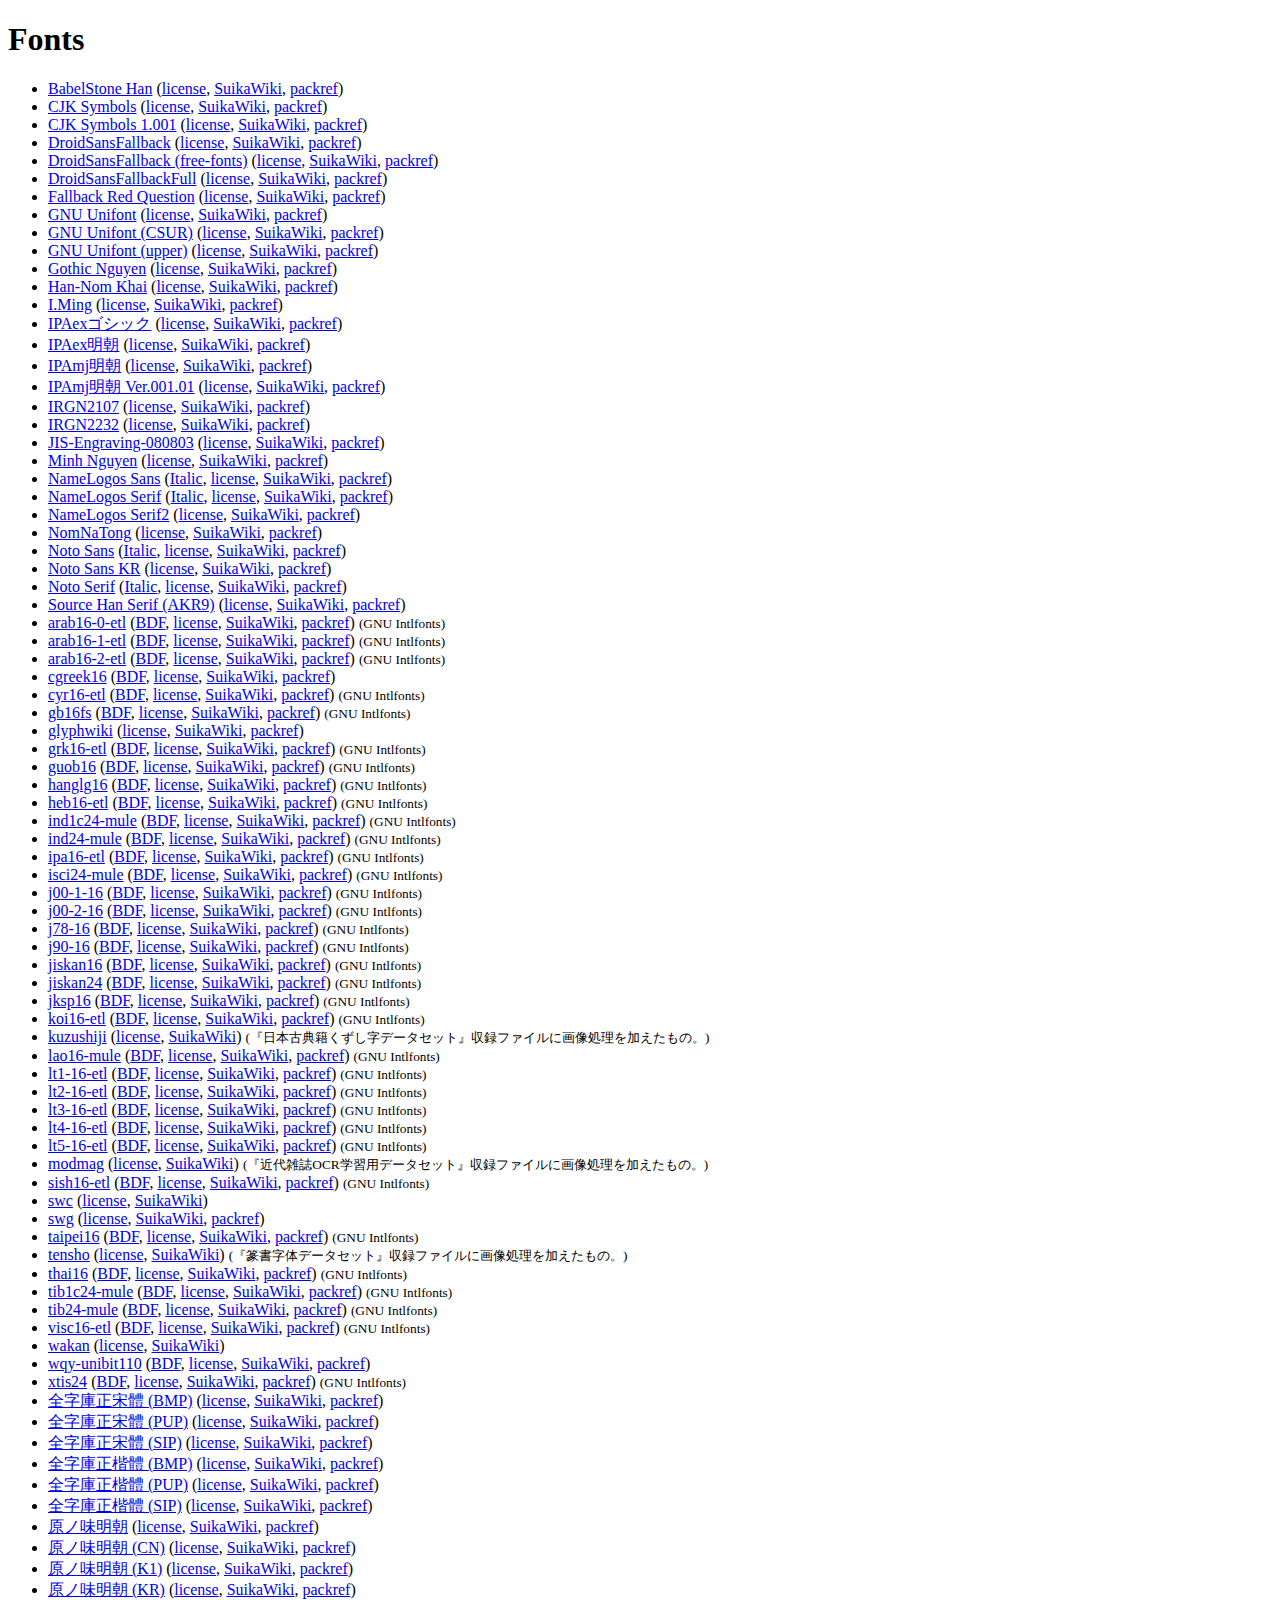
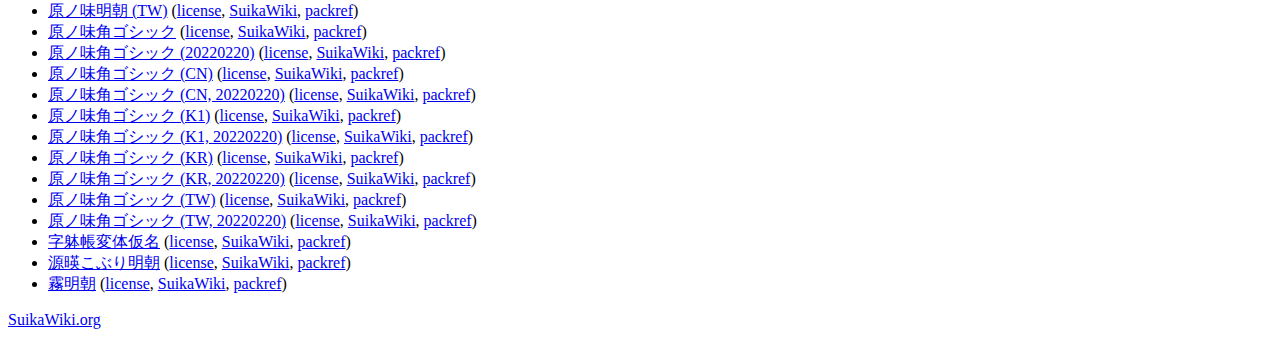
<file: index.html>
<!DOCTYPE HTML>
<html lang=en>
<meta charset=utf-8>
<title>Fonts</title>
<link rel=license href="https://suika.suikawiki.org/c/pd" title="Public Domain.">
<link rel=stylesheet href="https://wiki.suikawiki.org/styles/sw">
<link rel=stylesheet href=generated/fonts.css>
<link rel=icon href="https://wiki.suikawiki.org/favicon.ico">
<meta name="viewport" content="width=device-width,initial-scale=1">
<h1>Fonts</h1>
<ul>
  
        <li><a href="opentype/babelstonehan-1512/BabelStoneHan.ttf">BabelStone Han</a>
        (<a href="opentype/babelstonehan-1512/LICENSE.html.txt">license</a>, 
         <a href="https://wiki.suikawiki.org/n/BabelStone">SuikaWiki</a>,
         <a href="https://raw.githubusercontent.com/suikawiki/fonts/refs/heads/master/packref/babelstonehan-1512.json">packref</a>)
      

        <li><a href="opentype/cjksymbols-2000/CJKSymbols-Regular.otf">CJK Symbols</a>
        (<a href="opentype/cjksymbols-2000/LICENSE">license</a>, 
         <a href="https://wiki.suikawiki.org/n/%E4%BB%A3%E8%A1%A8%E5%AD%97%E5%BD%A2$38085">SuikaWiki</a>,
         <a href="https://raw.githubusercontent.com/suikawiki/fonts/refs/heads/master/packref/cjksymbols-2000.json">packref</a>)
      

        <li><a href="opentype/cjksymbols-1001/CJKSymbols-Regular.otf">CJK Symbols 1.001</a>
        (<a href="opentype/cjksymbols-1001/LICENSE">license</a>, 
         <a href="https://wiki.suikawiki.org/n/%E4%BB%A3%E8%A1%A8%E5%AD%97%E5%BD%A2$38085">SuikaWiki</a>,
         <a href="https://raw.githubusercontent.com/suikawiki/fonts/refs/heads/master/packref/cjksymbols-1001.json">packref</a>)
      

        <li><a href="opentype/DroidSansFallback/DroidSansFallback-aosp.ttf">DroidSansFallback</a>
        (<a href="opentype/DroidSansFallback/LICENSE-aosp.txt">license</a>, 
         <a href="https://wiki.suikawiki.org/n/Droid%20Sans%20Fallback">SuikaWiki</a>,
         <a href="https://raw.githubusercontent.com/suikawiki/fonts/refs/heads/master/packref/DroidSansFallback-aosp.json">packref</a>)
      

        <li><a href="opentype/DroidSansFallback/DroidSansFallback-ff.ttf">DroidSansFallback (free-fonts)</a>
        (<a href="opentype/DroidSansFallback/LICENSE-ff.txt">license</a>, 
         <a href="https://wiki.suikawiki.org/n/Droid%20Sans%20Fallback">SuikaWiki</a>,
         <a href="https://raw.githubusercontent.com/suikawiki/fonts/refs/heads/master/packref/DroidSansFallback-ff.json">packref</a>)
      

        <li><a href="opentype/DroidSansFallback/DroidSansFallbackFull-aosp.ttf">DroidSansFallbackFull</a>
        (<a href="opentype/DroidSansFallback/LICENSE-aosp.txt">license</a>, 
         <a href="https://wiki.suikawiki.org/n/Droid%20Sans%20Fallback">SuikaWiki</a>,
         <a href="https://raw.githubusercontent.com/suikawiki/fonts/refs/heads/master/packref/DroidSansFallbackFull-aosp.json">packref</a>)
      

        <li><a href="opentype/fallback-question/fallback-question.ttf">Fallback Red Question</a>
        (<a href="https://github.com/suikawiki/fonts/blob/master/bin/create-fallback-question.js">license</a>, 
         <a href="https://github.com/suikawiki/fonts/blob/master/bin/create-fallback-question.js">SuikaWiki</a>,
         <a href="https://raw.githubusercontent.com/suikawiki/fonts/refs/heads/master/packref/fallback-question.json">packref</a>)
      

        <li><a href="opentype/unifont-15006/unifont.ttf">GNU Unifont</a>
        (<a href="opentype/unifont-15006/index.html.txt">license</a>, 
         <a href="https://wiki.suikawiki.org/n/GNU%20Unifont">SuikaWiki</a>,
         <a href="https://raw.githubusercontent.com/suikawiki/fonts/refs/heads/master/packref/unifont-15006.json">packref</a>)
      

        <li><a href="opentype/unifont-15006/unifont_csur.ttf">GNU Unifont (CSUR)</a>
        (<a href="opentype/unifont-15006/index.html.txt">license</a>, 
         <a href="https://wiki.suikawiki.org/n/GNU%20Unifont">SuikaWiki</a>,
         <a href="https://raw.githubusercontent.com/suikawiki/fonts/refs/heads/master/packref/unifont-15006-csur.json">packref</a>)
      

        <li><a href="opentype/unifont-15006/unifont_upper.ttf">GNU Unifont (upper)</a>
        (<a href="opentype/unifont-15006/index.html.txt">license</a>, 
         <a href="https://wiki.suikawiki.org/n/GNU%20Unifont">SuikaWiki</a>,
         <a href="https://raw.githubusercontent.com/suikawiki/fonts/refs/heads/master/packref/unifont-15006-upper.json">packref</a>)
      

        <li><a href="opentype/hannomrcv/GothicNguyenRegular.ttf">Gothic Nguyen</a>
        (<a href="opentype/hannomrcv/README.md.gothic">license</a>, 
         <a href="https://wiki.suikawiki.org/n/%E6%BC%A2%E5%96%83%E5%BE%A9%E6%B4%BB%E5%A7%94%E5%93%A1%E4%BC%9A%E3%83%95%E3%82%A9%E3%83%B3%E3%83%88">SuikaWiki</a>,
         <a href="https://raw.githubusercontent.com/suikawiki/fonts/refs/heads/master/packref/GothicNguyen.json">packref</a>)
      

        <li><a href="opentype/hannomrcv/HanNomKhaiRegular300623.ttf">Han-Nom Khai</a>
        (<a href="opentype/hannomrcv/HanNomKhaiRegular300623.ttf">license</a>, 
         <a href="https://wiki.suikawiki.org/n/%E6%BC%A2%E5%96%83%E5%BE%A9%E6%B4%BB%E5%A7%94%E5%93%A1%E4%BC%9A%E3%83%95%E3%82%A9%E3%83%B3%E3%83%88">SuikaWiki</a>,
         <a href="https://raw.githubusercontent.com/suikawiki/fonts/refs/heads/master/packref/HanNomKhai.json">packref</a>)
      

        <li><a href="opentype/iming-800/IMing.ttf">I.Ming</a>
        (<a href="opentype/iming-800/LICENSE.md.txt">license</a>, 
         <a href="https://wiki.suikawiki.org/n/I.Ming">SuikaWiki</a>,
         <a href="https://raw.githubusercontent.com/suikawiki/fonts/refs/heads/master/packref/iming-800.json">packref</a>)
      

        <li><a href="opentype/ipaexfont00401/ipaexg.ttf">IPAexゴシック</a>
        (<a href="opentype/ipaexfont00401/IPA_Font_License_Agreement_v1.0.txt">license</a>, 
         <a href="https://wiki.suikawiki.org/n/IPAex%E3%83%95%E3%82%A9%E3%83%B3%E3%83%88">SuikaWiki</a>,
         <a href="https://raw.githubusercontent.com/suikawiki/fonts/refs/heads/master/packref/ipaexfont00401-g.json">packref</a>)
      

        <li><a href="opentype/ipaexfont00401/ipaexm.ttf">IPAex明朝</a>
        (<a href="opentype/ipaexfont00401/IPA_Font_License_Agreement_v1.0.txt">license</a>, 
         <a href="https://wiki.suikawiki.org/n/IPAex%E3%83%95%E3%82%A9%E3%83%B3%E3%83%88">SuikaWiki</a>,
         <a href="https://raw.githubusercontent.com/suikawiki/fonts/refs/heads/master/packref/ipaexfont00401-m.json">packref</a>)
      

        <li><a href="opentype/ipamjm00601/ipamjm.ttf">IPAmj明朝</a>
        (<a href="opentype/ipamjm00601/IPA_Font_License_Agreement_v1.0.txt">license</a>, 
         <a href="https://wiki.suikawiki.org/n/IPAmj%E6%98%8E%E6%9C%9D">SuikaWiki</a>,
         <a href="https://raw.githubusercontent.com/suikawiki/fonts/refs/heads/master/packref/ipamjm00601.json">packref</a>)
      

        <li><a href="opentype/ipamjm00101/ipamjm.ttf">IPAmj明朝 Ver.001.01</a>
        (<a href="opentype/ipamjm00101/IPA_Font_License_Agreement_v1.0.txt">license</a>, 
         <a href="https://wiki.suikawiki.org/n/IPAmj%E6%98%8E%E6%9C%9D">SuikaWiki</a>,
         <a href="https://raw.githubusercontent.com/suikawiki/fonts/refs/heads/master/packref/ipamjm00101.json">packref</a>)
      

        <li><a href="opentype/uk/IRGN2107.ttf">IRGN2107</a>
        (<a href="opentype/uk/LICENSE">license</a>, 
         <a href="https://wiki.suikawiki.org/n/UK-Source%20Ideographs">SuikaWiki</a>,
         <a href="https://raw.githubusercontent.com/suikawiki/fonts/refs/heads/master/packref/IRGN2107.json">packref</a>)
      

        <li><a href="opentype/uk/IRGN2232.ttf">IRGN2232</a>
        (<a href="opentype/uk/LICENSE">license</a>, 
         <a href="https://wiki.suikawiki.org/n/UK-Source%20Ideographs">SuikaWiki</a>,
         <a href="https://raw.githubusercontent.com/suikawiki/fonts/refs/heads/master/packref/IRGN2232.json">packref</a>)
      

        <li><a href="opentype/jis-engraving-080803/JIS-Engraving.ttf">JIS-Engraving-080803</a>
        (<a href="opentype/jis-engraving-080803/readme.doc">license</a>, 
         <a href="https://wiki.suikawiki.org/n/%E6%A9%9F%E6%A2%B0%E5%BD%AB%E5%88%BB%E7%94%A8%E6%A8%99%E6%BA%96%E6%9B%B8%E4%BD%93">SuikaWiki</a>,
         <a href="https://raw.githubusercontent.com/suikawiki/fonts/refs/heads/master/packref/jis-engraving-080803.json">packref</a>)
      

        <li><a href="opentype/hannomrcv/MinhNguyenExtraLight.ttf">Minh Nguyen</a>
        (<a href="opentype/hannomrcv/README.md.minh">license</a>, 
         <a href="https://wiki.suikawiki.org/n/%E6%BC%A2%E5%96%83%E5%BE%A9%E6%B4%BB%E5%A7%94%E5%93%A1%E4%BC%9A%E3%83%95%E3%82%A9%E3%83%B3%E3%83%88">SuikaWiki</a>,
         <a href="https://raw.githubusercontent.com/suikawiki/fonts/refs/heads/master/packref/hannomrcv.json">packref</a>)
      

        <li><a href="opentype/namelogos/namelogossans.ttf">NameLogos Sans</a>
        (<a href="opentype/namelogos/namelogossans-italic.ttf">Italic</a>, <a href="opentype/namelogos/LICENSE.ttf.txt">license</a>, 
         <a href="https://wiki.suikawiki.org/n/%E3%83%AD%E3%82%B4%E6%96%87%E5%AD%97%E5%88%97$46131#header-section-TEX-%E5%9E%8B">SuikaWiki</a>,
         <a href="https://raw.githubusercontent.com/suikawiki/fonts/refs/heads/master/packref/namelogos-sans.json">packref</a>)
      

        <li><a href="opentype/namelogos/namelogosserif.ttf">NameLogos Serif</a>
        (<a href="opentype/namelogos/namelogosserif-italic.ttf">Italic</a>, <a href="opentype/namelogos/LICENSE.ttf.txt">license</a>, 
         <a href="https://wiki.suikawiki.org/n/%E3%83%AD%E3%82%B4%E6%96%87%E5%AD%97%E5%88%97$46131#header-section-TEX-%E5%9E%8B">SuikaWiki</a>,
         <a href="https://raw.githubusercontent.com/suikawiki/fonts/refs/heads/master/packref/namelogos-serif.json">packref</a>)
      

        <li><a href="opentype/namelogos/namelogosserif2.ttf">NameLogos Serif2</a>
        (<a href="opentype/namelogos/LICENSE.ttf2.txt">license</a>, 
         <a href="https://wiki.suikawiki.org/n/%E3%83%AD%E3%82%B4%E6%96%87%E5%AD%97%E5%88%97$46131#header-section-TEX-%E5%9E%8B">SuikaWiki</a>,
         <a href="https://raw.githubusercontent.com/suikawiki/fonts/refs/heads/master/packref/namelogos-serif2.json">packref</a>)
      

        <li><a href="opentype/nom-506/NomNaTong-Regular.ttf">NomNaTong</a>
        (<a href="opentype/nom-506/LICENSE">license</a>, 
         <a href="https://wiki.suikawiki.org/n/N%C3%B4m%20Na%20T%E1%BB%91ng">SuikaWiki</a>,
         <a href="https://raw.githubusercontent.com/suikawiki/fonts/refs/heads/master/packref/nom-506.json">packref</a>)
      

        <li><a href="opentype/notosans-2014/NotoSans[wdth,wght].ttf">Noto Sans</a>
        (<a href="opentype/notosans-2014/NotoSans-Italic[wdth,wght].ttf">Italic</a>, <a href="opentype/notosans-2014/OFL.txt">license</a>, 
         <a href="https://wiki.suikawiki.org/n/Noto">SuikaWiki</a>,
         <a href="https://raw.githubusercontent.com/suikawiki/fonts/refs/heads/master/packref/notosans-2014.json">packref</a>)
      

        <li><a href="opentype/notosanskr-2004/NotoSansKR-Regular.otf">Noto Sans KR</a>
        (<a href="opentype/notosanskr-2014/LICENSE">license</a>, 
         <a href="https://wiki.suikawiki.org/n/Noto">SuikaWiki</a>,
         <a href="https://raw.githubusercontent.com/suikawiki/fonts/refs/heads/master/packref/notosanskr-2004.json">packref</a>)
      

        <li><a href="opentype/notoserif-2014/NotoSerif[wdth,wght].ttf">Noto Serif</a>
        (<a href="opentype/notoserif-2014/NotoSerif-Italic[wdth,wght].ttf">Italic</a>, <a href="opentype/notoserif-2014/OFL.txt">license</a>, 
         <a href="https://wiki.suikawiki.org/n/Noto">SuikaWiki</a>,
         <a href="https://raw.githubusercontent.com/suikawiki/fonts/refs/heads/master/packref/notoserif-2014.json">packref</a>)
      

        <li><a href="opentype/SourceHanSerifAKR9-20190729/SourceHanSerifAKR9-Regular.otf">Source Han Serif (AKR9)</a>
        (<a href="opentype/SourceHanSerifAKR9-20190729/SourceHanSerifAKR9-Regular.otf">license</a>, 
         <a href="https://wiki.suikawiki.org/n/Adobe-KR">SuikaWiki</a>,
         <a href="https://raw.githubusercontent.com/suikawiki/fonts/refs/heads/master/packref/SourceHanSerifAKR9-20190729.json">packref</a>)
      

        <li><a href="bdf/intlfonts-1.4.2/Misc/arab16-0-etl.dat">arab16-0-etl</a>
        (<a href="bdf/intlfonts-1.4.2/Misc/arab16-0-etl.bdf">BDF</a>, 
         <a href="bdf/intlfonts-1.4.2/Asian/README">license</a>, 
         <a href="https://wiki.suikawiki.org/n/GNU%20Intlfonts">SuikaWiki</a>,
         <a href="https://raw.githubusercontent.com/suikawiki/fonts/refs/heads/master/packref/arab16-0-etl.json">packref</a>)
       <small class=sw-weak>(GNU Intlfonts)</small>

        <li><a href="bdf/intlfonts-1.4.2/Misc/arab16-1-etl.dat">arab16-1-etl</a>
        (<a href="bdf/intlfonts-1.4.2/Misc/arab16-1-etl.bdf">BDF</a>, 
         <a href="bdf/intlfonts-1.4.2/Asian/README">license</a>, 
         <a href="https://wiki.suikawiki.org/n/GNU%20Intlfonts">SuikaWiki</a>,
         <a href="https://raw.githubusercontent.com/suikawiki/fonts/refs/heads/master/packref/arab16-1-etl.json">packref</a>)
       <small class=sw-weak>(GNU Intlfonts)</small>

        <li><a href="bdf/intlfonts-1.4.2/Misc/arab16-2-etl.dat">arab16-2-etl</a>
        (<a href="bdf/intlfonts-1.4.2/Misc/arab16-2-etl.bdf">BDF</a>, 
         <a href="bdf/intlfonts-1.4.2/Asian/README">license</a>, 
         <a href="https://wiki.suikawiki.org/n/GNU%20Intlfonts">SuikaWiki</a>,
         <a href="https://raw.githubusercontent.com/suikawiki/fonts/refs/heads/master/packref/arab16-2-etl.json">packref</a>)
       <small class=sw-weak>(GNU Intlfonts)</small>

        <li><a href="bdf/cgreek/cgreek16.dat">cgreek16</a>
        (<a href="bdf/cgreek/cgreek16.bdf">BDF</a>, 
         <a href="bdf/cgreek/cgreek16.bdf">license</a>, 
         <a href="https://wiki.suikawiki.org/n/cgreek">SuikaWiki</a>,
         <a href="https://raw.githubusercontent.com/suikawiki/fonts/refs/heads/master/packref/cgreek.json">packref</a>)
      

        <li><a href="bdf/intlfonts-1.4.2/Asian/cyr16-etl.dat">cyr16-etl</a>
        (<a href="bdf/intlfonts-1.4.2/Asian/cyr16-etl.bdf">BDF</a>, 
         <a href="bdf/intlfonts-1.4.2/Asian/README">license</a>, 
         <a href="https://wiki.suikawiki.org/n/GNU%20Intlfonts">SuikaWiki</a>,
         <a href="https://raw.githubusercontent.com/suikawiki/fonts/refs/heads/master/packref/cyr16-etl.json">packref</a>)
       <small class=sw-weak>(GNU Intlfonts)</small>

        <li><a href="bdf/intlfonts-1.4.2/Chinese.X/gb16fs.dat">gb16fs</a>
        (<a href="bdf/intlfonts-1.4.2/Chinese.X/gb16fs.bdf">BDF</a>, 
         <a href="bdf/intlfonts-1.4.2/Chinese.X/gb16fs.bdf">license</a>, 
         <a href="https://wiki.suikawiki.org/n/GNU%20Intlfonts">SuikaWiki</a>,
         <a href="https://raw.githubusercontent.com/suikawiki/fonts/refs/heads/master/packref/gb16fs.json">packref</a>)
       <small class=sw-weak>(GNU Intlfonts)</small>

        <li><a href="glyphwiki/dump-2.tar.gz">glyphwiki</a>
        (<a href="glyphwiki/LICENSE.html.txt">license</a>, <a href="https://wiki.suikawiki.org/n/GlyphWiki">SuikaWiki</a>,
         <a href="https://raw.githubusercontent.com/suikawiki/fonts/refs/heads/master/packref/glyphwiki.json">packref</a>)
      

        <li><a href="bdf/intlfonts-1.4.2/Asian/grk16-etl.dat">grk16-etl</a>
        (<a href="bdf/intlfonts-1.4.2/Asian/grk16-etl.bdf">BDF</a>, 
         <a href="bdf/intlfonts-1.4.2/Asian/README">license</a>, 
         <a href="https://wiki.suikawiki.org/n/GNU%20Intlfonts">SuikaWiki</a>,
         <a href="https://raw.githubusercontent.com/suikawiki/fonts/refs/heads/master/packref/grk16-etl.json">packref</a>)
       <small class=sw-weak>(GNU Intlfonts)</small>

        <li><a href="bdf/intlfonts-1.4.2/Chinese/guob16.dat">guob16</a>
        (<a href="bdf/intlfonts-1.4.2/Chinese/guob16.bdf">BDF</a>, 
         <a href="bdf/intlfonts-1.4.2/Chinese/README">license</a>, 
         <a href="https://wiki.suikawiki.org/n/GNU%20Intlfonts">SuikaWiki</a>,
         <a href="https://raw.githubusercontent.com/suikawiki/fonts/refs/heads/master/packref/guob16.json">packref</a>)
       <small class=sw-weak>(GNU Intlfonts)</small>

        <li><a href="bdf/intlfonts-1.4.2/Korean.X/hanglg16.dat">hanglg16</a>
        (<a href="bdf/intlfonts-1.4.2/Korean.X/hanglg16.bdf">BDF</a>, 
         <a href="bdf/intlfonts-1.4.2/Korean.X/README">license</a>, 
         <a href="https://wiki.suikawiki.org/n/GNU%20Intlfonts">SuikaWiki</a>,
         <a href="https://raw.githubusercontent.com/suikawiki/fonts/refs/heads/master/packref/hanglg16.json">packref</a>)
       <small class=sw-weak>(GNU Intlfonts)</small>

        <li><a href="bdf/intlfonts-1.4.2/Misc/heb16-etl.dat">heb16-etl</a>
        (<a href="bdf/intlfonts-1.4.2/Misc/heb16-etl.bdf">BDF</a>, 
         <a href="bdf/intlfonts-1.4.2/Asian/README">license</a>, 
         <a href="https://wiki.suikawiki.org/n/GNU%20Intlfonts">SuikaWiki</a>,
         <a href="https://raw.githubusercontent.com/suikawiki/fonts/refs/heads/master/packref/heb16-etl.json">packref</a>)
       <small class=sw-weak>(GNU Intlfonts)</small>

        <li><a href="bdf/intlfonts-1.4.2/Asian/ind1c24-mule.dat">ind1c24-mule</a>
        (<a href="bdf/intlfonts-1.4.2/Asian/ind1c24-mule.bdf">BDF</a>, 
         <a href="bdf/intlfonts-1.4.2/Asian/README">license</a>, 
         <a href="https://wiki.suikawiki.org/n/GNU%20Intlfonts">SuikaWiki</a>,
         <a href="https://raw.githubusercontent.com/suikawiki/fonts/refs/heads/master/packref/ind1c24-mule.json">packref</a>)
       <small class=sw-weak>(GNU Intlfonts)</small>

        <li><a href="bdf/intlfonts-1.4.2/Asian/ind24-mule.dat">ind24-mule</a>
        (<a href="bdf/intlfonts-1.4.2/Asian/ind24-mule.bdf">BDF</a>, 
         <a href="bdf/intlfonts-1.4.2/Asian/README">license</a>, 
         <a href="https://wiki.suikawiki.org/n/GNU%20Intlfonts">SuikaWiki</a>,
         <a href="https://raw.githubusercontent.com/suikawiki/fonts/refs/heads/master/packref/ind24-mule.json">packref</a>)
       <small class=sw-weak>(GNU Intlfonts)</small>

        <li><a href="bdf/intlfonts-1.4.2/Asian/ipa16-etl.dat">ipa16-etl</a>
        (<a href="bdf/intlfonts-1.4.2/Asian/ipa16-etl.bdf">BDF</a>, 
         <a href="bdf/intlfonts-1.4.2/Asian/README">license</a>, 
         <a href="https://wiki.suikawiki.org/n/GNU%20Intlfonts">SuikaWiki</a>,
         <a href="https://raw.githubusercontent.com/suikawiki/fonts/refs/heads/master/packref/ipa16-etl.json">packref</a>)
       <small class=sw-weak>(GNU Intlfonts)</small>

        <li><a href="bdf/intlfonts-1.4.2/Asian/isci24-mule.dat">isci24-mule</a>
        (<a href="bdf/intlfonts-1.4.2/Asian/isci24-mule.bdf">BDF</a>, 
         <a href="bdf/intlfonts-1.4.2/Asian/README">license</a>, 
         <a href="https://wiki.suikawiki.org/n/GNU%20Intlfonts">SuikaWiki</a>,
         <a href="https://raw.githubusercontent.com/suikawiki/fonts/refs/heads/master/packref/isci24-mule.json">packref</a>)
       <small class=sw-weak>(GNU Intlfonts)</small>

        <li><a href="bdf/intlfonts-1.4.2/Japanese/j00-1-16.dat">j00-1-16</a>
        (<a href="bdf/intlfonts-1.4.2/Japanese/j00-1-16.bdf">BDF</a>, 
         <a href="bdf/intlfonts-1.4.2/Japanese/README">license</a>, 
         <a href="https://wiki.suikawiki.org/n/GNU%20Intlfonts">SuikaWiki</a>,
         <a href="https://raw.githubusercontent.com/suikawiki/fonts/refs/heads/master/packref/j00-1-16.json">packref</a>)
       <small class=sw-weak>(GNU Intlfonts)</small>

        <li><a href="bdf/intlfonts-1.4.2/Japanese/j00-2-16.dat">j00-2-16</a>
        (<a href="bdf/intlfonts-1.4.2/Japanese/j00-2-16.bdf">BDF</a>, 
         <a href="bdf/intlfonts-1.4.2/Japanese/README">license</a>, 
         <a href="https://wiki.suikawiki.org/n/GNU%20Intlfonts">SuikaWiki</a>,
         <a href="https://raw.githubusercontent.com/suikawiki/fonts/refs/heads/master/packref/j00-2-16.json">packref</a>)
       <small class=sw-weak>(GNU Intlfonts)</small>

        <li><a href="bdf/intlfonts-1.4.2/Japanese/j78-16.dat">j78-16</a>
        (<a href="bdf/intlfonts-1.4.2/Japanese/j78-16.bdf">BDF</a>, 
         <a href="bdf/intlfonts-1.4.2/Japanese/README">license</a>, 
         <a href="https://wiki.suikawiki.org/n/GNU%20Intlfonts">SuikaWiki</a>,
         <a href="https://raw.githubusercontent.com/suikawiki/fonts/refs/heads/master/packref/j78-16.json">packref</a>)
       <small class=sw-weak>(GNU Intlfonts)</small>

        <li><a href="bdf/intlfonts-1.4.2/Japanese/j90-16.dat">j90-16</a>
        (<a href="bdf/intlfonts-1.4.2/Japanese/j90-16.bdf">BDF</a>, 
         <a href="bdf/intlfonts-1.4.2/Japanese/README">license</a>, 
         <a href="https://wiki.suikawiki.org/n/GNU%20Intlfonts">SuikaWiki</a>,
         <a href="https://raw.githubusercontent.com/suikawiki/fonts/refs/heads/master/packref/j90-16.json">packref</a>)
       <small class=sw-weak>(GNU Intlfonts)</small>

        <li><a href="bdf/intlfonts-1.4.2/Japanese.X/jiskan16.dat">jiskan16</a>
        (<a href="bdf/intlfonts-1.4.2/Japanese.X/jiskan16.bdf">BDF</a>, 
         <a href="bdf/intlfonts-1.4.2/Japanese.X/README">license</a>, 
         <a href="https://wiki.suikawiki.org/n/jiskan">SuikaWiki</a>,
         <a href="https://raw.githubusercontent.com/suikawiki/fonts/refs/heads/master/packref/jiskan16.json">packref</a>)
       <small class=sw-weak>(GNU Intlfonts)</small>

        <li><a href="bdf/intlfonts-1.4.2/Japanese.X/jiskan24.dat">jiskan24</a>
        (<a href="bdf/intlfonts-1.4.2/Japanese.X/jiskan24.bdf">BDF</a>, 
         <a href="bdf/intlfonts-1.4.2/Japanese.X/README">license</a>, 
         <a href="https://wiki.suikawiki.org/n/jiskan">SuikaWiki</a>,
         <a href="https://raw.githubusercontent.com/suikawiki/fonts/refs/heads/master/packref/jiskan24.json">packref</a>)
       <small class=sw-weak>(GNU Intlfonts)</small>

        <li><a href="bdf/intlfonts-1.4.2/Japanese/jksp16.dat">jksp16</a>
        (<a href="bdf/intlfonts-1.4.2/Japanese/jksp16.bdf">BDF</a>, 
         <a href="bdf/intlfonts-1.4.2/Japanese/README">license</a>, 
         <a href="https://wiki.suikawiki.org/n/GNU%20Intlfonts">SuikaWiki</a>,
         <a href="https://raw.githubusercontent.com/suikawiki/fonts/refs/heads/master/packref/jksp16.json">packref</a>)
       <small class=sw-weak>(GNU Intlfonts)</small>

        <li><a href="bdf/intlfonts-1.4.2/Asian/koi16-etl.dat">koi16-etl</a>
        (<a href="bdf/intlfonts-1.4.2/Asian/koi16-etl.bdf">BDF</a>, 
         <a href="bdf/intlfonts-1.4.2/Asian/README">license</a>, 
         <a href="https://wiki.suikawiki.org/n/GNU%20Intlfonts">SuikaWiki</a>,
         <a href="https://raw.githubusercontent.com/suikawiki/fonts/refs/heads/master/packref/koi16-etl.json">packref</a>)
       <small class=sw-weak>(GNU Intlfonts)</small>

        <li><a href="imageset/kuzushiji/image-index/part-0.json">kuzushiji</a>
        (<a href="https://github.com/manakai/data-chars/blob/master/intermediate/mj/LICENSE#:~:text=%E6%97%A5%E6%9C%AC%E5%8F%A4%E5%85%B8%E7%B1%8D%E3%81%8F%E3%81%9A%E3%81%97%E5%AD%97%E3%83%87%E3%83%BC%E3%82%BF%E3%82%BB%E3%83%83%E3%83%88">license</a>, <a href="https://wiki.suikawiki.org/n/%E6%97%A5%E6%9C%AC%E5%8F%A4%E5%85%B8%E7%B1%8D%E3%81%8F%E3%81%9A%E3%81%97%E5%AD%97%E3%83%87%E3%83%BC%E3%82%BF%E3%82%BB%E3%83%83%E3%83%88">SuikaWiki</a>)
       <small class=sw-weak>(『日本古典籍くずし字データセット』収録ファイルに画像処理を加えたもの。)</small>

        <li><a href="bdf/intlfonts-1.4.2/Asian/lao16-mule.dat">lao16-mule</a>
        (<a href="bdf/intlfonts-1.4.2/Asian/lao16-mule.bdf">BDF</a>, 
         <a href="bdf/intlfonts-1.4.2/Asian/README">license</a>, 
         <a href="https://wiki.suikawiki.org/n/GNU%20Intlfonts">SuikaWiki</a>,
         <a href="https://raw.githubusercontent.com/suikawiki/fonts/refs/heads/master/packref/lao16-mule.json">packref</a>)
       <small class=sw-weak>(GNU Intlfonts)</small>

        <li><a href="bdf/intlfonts-1.4.2/Asian/lt1-16-etl.dat">lt1-16-etl</a>
        (<a href="bdf/intlfonts-1.4.2/Asian/lt1-16-etl.bdf">BDF</a>, 
         <a href="bdf/intlfonts-1.4.2/Asian/README">license</a>, 
         <a href="https://wiki.suikawiki.org/n/GNU%20Intlfonts">SuikaWiki</a>,
         <a href="https://raw.githubusercontent.com/suikawiki/fonts/refs/heads/master/packref/lt1-16-etl.json">packref</a>)
       <small class=sw-weak>(GNU Intlfonts)</small>

        <li><a href="bdf/intlfonts-1.4.2/Asian/lt2-16-etl.dat">lt2-16-etl</a>
        (<a href="bdf/intlfonts-1.4.2/Asian/lt2-16-etl.bdf">BDF</a>, 
         <a href="bdf/intlfonts-1.4.2/Asian/README">license</a>, 
         <a href="https://wiki.suikawiki.org/n/GNU%20Intlfonts">SuikaWiki</a>,
         <a href="https://raw.githubusercontent.com/suikawiki/fonts/refs/heads/master/packref/lt2-16-etl.json">packref</a>)
       <small class=sw-weak>(GNU Intlfonts)</small>

        <li><a href="bdf/intlfonts-1.4.2/Asian/lt3-16-etl.dat">lt3-16-etl</a>
        (<a href="bdf/intlfonts-1.4.2/Asian/lt3-16-etl.bdf">BDF</a>, 
         <a href="bdf/intlfonts-1.4.2/Asian/README">license</a>, 
         <a href="https://wiki.suikawiki.org/n/GNU%20Intlfonts">SuikaWiki</a>,
         <a href="https://raw.githubusercontent.com/suikawiki/fonts/refs/heads/master/packref/lt3-16-etl.json">packref</a>)
       <small class=sw-weak>(GNU Intlfonts)</small>

        <li><a href="bdf/intlfonts-1.4.2/Asian/lt4-16-etl.dat">lt4-16-etl</a>
        (<a href="bdf/intlfonts-1.4.2/Asian/lt4-16-etl.bdf">BDF</a>, 
         <a href="bdf/intlfonts-1.4.2/Asian/README">license</a>, 
         <a href="https://wiki.suikawiki.org/n/GNU%20Intlfonts">SuikaWiki</a>,
         <a href="https://raw.githubusercontent.com/suikawiki/fonts/refs/heads/master/packref/lt4-16-etl.json">packref</a>)
       <small class=sw-weak>(GNU Intlfonts)</small>

        <li><a href="bdf/intlfonts-1.4.2/Asian/lt5-16-etl.dat">lt5-16-etl</a>
        (<a href="bdf/intlfonts-1.4.2/Asian/lt5-16-etl.bdf">BDF</a>, 
         <a href="bdf/intlfonts-1.4.2/Asian/README">license</a>, 
         <a href="https://wiki.suikawiki.org/n/GNU%20Intlfonts">SuikaWiki</a>,
         <a href="https://raw.githubusercontent.com/suikawiki/fonts/refs/heads/master/packref/lt5-16-etl.json">packref</a>)
       <small class=sw-weak>(GNU Intlfonts)</small>

        <li><a href="imageset/modmag/image-index/part-0.json">modmag</a>
        (<a href="https://github.com/manakai/data-chars/blob/master/intermediate/mj/LICENSE#:~:text=%E8%BF%91%E4%BB%A3%E9%9B%91%E8%AA%8COCR%E5%AD%A6%E7%BF%92%E7%94%A8%E3%83%87%E3%83%BC%E3%82%BF%E3%82%BB%E3%83%83%E3%83%88">license</a>, <a href="https://wiki.suikawiki.org/n/%E8%BF%91%E4%BB%A3%E9%9B%91%E8%AA%8COCR%E5%AD%A6%E7%BF%92%E7%94%A8%E3%83%87%E3%83%BC%E3%82%BF%E3%82%BB%E3%83%83%E3%83%88$15174">SuikaWiki</a>)
       <small class=sw-weak>(『近代雑誌OCR学習用データセット』収録ファイルに画像処理を加えたもの。)</small>

        <li><a href="bdf/intlfonts-1.4.2/Chinese/sish16-etl.dat">sish16-etl</a>
        (<a href="bdf/intlfonts-1.4.2/Chinese/sish16-etl.bdf">BDF</a>, 
         <a href="bdf/intlfonts-1.4.2/Chinese/README">license</a>, 
         <a href="https://wiki.suikawiki.org/n/GNU%20Intlfonts">SuikaWiki</a>,
         <a href="https://raw.githubusercontent.com/suikawiki/fonts/refs/heads/master/packref/sish16-etl.json">packref</a>)
       <small class=sw-weak>(GNU Intlfonts)</small>

        <li><a href="images/glyphs/">swc</a>
        (<a href="https://wiki.suikawiki.org/n/WikiPageLicense">license</a>, <a href="https://wiki.suikawiki.org/n/Wiki%2F%2F%E5%A4%96%E5%AD%97">SuikaWiki</a>)
      

        <li><a href="swg/glyphs.json">swg</a>
        (<a href="glyphwiki/LICENSE.html.txt">license</a>, <a href="https://wiki.suikawiki.org/n/Wiki%2F%2F%E5%A4%96%E5%AD%97">SuikaWiki</a>,
         <a href="https://raw.githubusercontent.com/suikawiki/fonts/refs/heads/master/packref/swg.json">packref</a>)
      

        <li><a href="bdf/intlfonts-1.4.2/Chinese/taipei16.dat">taipei16</a>
        (<a href="bdf/intlfonts-1.4.2/Chinese/taipei16.bdf">BDF</a>, 
         <a href="bdf/intlfonts-1.4.2/Chinese/README">license</a>, 
         <a href="https://wiki.suikawiki.org/n/GNU%20Intlfonts">SuikaWiki</a>,
         <a href="https://raw.githubusercontent.com/suikawiki/fonts/refs/heads/master/packref/taipei16.json">packref</a>)
       <small class=sw-weak>(GNU Intlfonts)</small>

        <li><a href="imageset/tensho/image-index.json">tensho</a>
        (<a href="https://github.com/manakai/data-chars/blob/master/intermediate/mj/LICENSE#:~:text=%E7%AF%86%E6%9B%B8%E5%AD%97%E4%BD%93%E3%83%87%E3%83%BC%E3%82%BF%E3%82%BB%E3%83%83%E3%83%88">license</a>, <a href="https://wiki.suikawiki.org/n/%E7%AF%86%E6%9B%B8%E5%AD%97%E4%BD%93%E3%83%87%E3%83%BC%E3%82%BF%E3%82%BB%E3%83%83%E3%83%88">SuikaWiki</a>)
       <small class=sw-weak>(『篆書字体データセット』収録ファイルに画像処理を加えたもの。)</small>

        <li><a href="bdf/intlfonts-1.4.2/Asian/thai16.dat">thai16</a>
        (<a href="bdf/intlfonts-1.4.2/Asian/thai16.bdf">BDF</a>, 
         <a href="bdf/intlfonts-1.4.2/Asian/README">license</a>, 
         <a href="https://wiki.suikawiki.org/n/GNU%20Intlfonts">SuikaWiki</a>,
         <a href="https://raw.githubusercontent.com/suikawiki/fonts/refs/heads/master/packref/thai16.json">packref</a>)
       <small class=sw-weak>(GNU Intlfonts)</small>

        <li><a href="bdf/intlfonts-1.4.2/Asian/tib1c24-mule.dat">tib1c24-mule</a>
        (<a href="bdf/intlfonts-1.4.2/Asian/tib1c24-mule.bdf">BDF</a>, 
         <a href="bdf/intlfonts-1.4.2/Asian/README">license</a>, 
         <a href="https://wiki.suikawiki.org/n/GNU%20Intlfonts">SuikaWiki</a>,
         <a href="https://raw.githubusercontent.com/suikawiki/fonts/refs/heads/master/packref/tib1c24-mule.json">packref</a>)
       <small class=sw-weak>(GNU Intlfonts)</small>

        <li><a href="bdf/intlfonts-1.4.2/Asian/tib24-mule.dat">tib24-mule</a>
        (<a href="bdf/intlfonts-1.4.2/Asian/tib24-mule.bdf">BDF</a>, 
         <a href="bdf/intlfonts-1.4.2/Asian/README">license</a>, 
         <a href="https://wiki.suikawiki.org/n/GNU%20Intlfonts">SuikaWiki</a>,
         <a href="https://raw.githubusercontent.com/suikawiki/fonts/refs/heads/master/packref/tib24-mule.json">packref</a>)
       <small class=sw-weak>(GNU Intlfonts)</small>

        <li><a href="bdf/intlfonts-1.4.2/Asian/visc16-etl.dat">visc16-etl</a>
        (<a href="bdf/intlfonts-1.4.2/Asian/visc16-etl.bdf">BDF</a>, 
         <a href="bdf/intlfonts-1.4.2/Asian/README">license</a>, 
         <a href="https://wiki.suikawiki.org/n/GNU%20Intlfonts">SuikaWiki</a>,
         <a href="https://raw.githubusercontent.com/suikawiki/fonts/refs/heads/master/packref/visc16-etl.json">packref</a>)
       <small class=sw-weak>(GNU Intlfonts)</small>

        <li><a href="imageset/wakan/">wakan</a>
        (<a href="imageset/wakan/wakan.html.txt">license</a>, <a href="https://wiki.suikawiki.org/n/%E3%80%8E%E5%92%8C%E7%BF%B0%E5%90%8D%E8%8B%91%E3%80%8F%E4%BB%AE%E5%90%8D%E5%AD%97%E4%BD%93%E3%83%87%E3%83%BC%E3%82%BF%E3%83%99%E3%83%BC%E3%82%B9">SuikaWiki</a>)
      

        <li><a href="bdf/wqy-unibit110/wqy-unibit.dat">wqy-unibit110</a>
        (<a href="bdf/wqy-unibit110/wqy-unibit.bdf">BDF</a>, 
         <a href="bdf/wqy-unibit110/README">license</a>, 
         <a href="https://wiki.suikawiki.org/n/Unibit">SuikaWiki</a>,
         <a href="https://raw.githubusercontent.com/suikawiki/fonts/refs/heads/master/packref/wqy-unibit110.json">packref</a>)
      

        <li><a href="bdf/intlfonts-1.4.2/Asian/xtis24.dat">xtis24</a>
        (<a href="bdf/intlfonts-1.4.2/Asian/xtis24.bdf">BDF</a>, 
         <a href="bdf/intlfonts-1.4.2/Asian/README">license</a>, 
         <a href="https://wiki.suikawiki.org/n/GNU%20Intlfonts">SuikaWiki</a>,
         <a href="https://raw.githubusercontent.com/suikawiki/fonts/refs/heads/master/packref/xtis24.json">packref</a>)
       <small class=sw-weak>(GNU Intlfonts)</small>

        <li><a href="opentype/cns11643-20221114/TW-Sung-98_1.ttf">全字庫正宋體 (BMP)</a>
        (<a href="opentype/cns11643-20221114/license.html.txt">license</a>, 
         <a href="https://wiki.suikawiki.org/n/CNS%2011643">SuikaWiki</a>,
         <a href="https://raw.githubusercontent.com/suikawiki/fonts/refs/heads/master/packref/TW-Sung.json">packref</a>)
      

        <li><a href="opentype/cns11643-20221114/TW-Sung-Plus-98_1.ttf">全字庫正宋體 (PUP)</a>
        (<a href="opentype/cns11643-20221114/license.html.txt">license</a>, 
         <a href="https://wiki.suikawiki.org/n/CNS%2011643">SuikaWiki</a>,
         <a href="https://raw.githubusercontent.com/suikawiki/fonts/refs/heads/master/packref/TW-Sung-Plus.json">packref</a>)
      

        <li><a href="opentype/cns11643-20221114/TW-Sung-Ext-B-98_1.ttf">全字庫正宋體 (SIP)</a>
        (<a href="opentype/cns11643-20221114/license.html.txt">license</a>, 
         <a href="https://wiki.suikawiki.org/n/CNS%2011643">SuikaWiki</a>,
         <a href="https://raw.githubusercontent.com/suikawiki/fonts/refs/heads/master/packref/TW-Sung-Ext-B.json">packref</a>)
      

        <li><a href="opentype/cns11643-20221114/TW-Kai-98_1.ttf">全字庫正楷體 (BMP)</a>
        (<a href="opentype/cns11643-20221114/license.html.txt">license</a>, 
         <a href="https://wiki.suikawiki.org/n/CNS%2011643">SuikaWiki</a>,
         <a href="https://raw.githubusercontent.com/suikawiki/fonts/refs/heads/master/packref/TW-Kai.json">packref</a>)
      

        <li><a href="opentype/cns11643-20221114/TW-Kai-Plus-98_1.ttf">全字庫正楷體 (PUP)</a>
        (<a href="opentype/cns11643-20221114/license.html.txt">license</a>, 
         <a href="https://wiki.suikawiki.org/n/CNS%2011643">SuikaWiki</a>,
         <a href="https://raw.githubusercontent.com/suikawiki/fonts/refs/heads/master/packref/TW-Kai-Plus.json">packref</a>)
      

        <li><a href="opentype/cns11643-20221114/TW-Kai-Ext-B-98_1.ttf">全字庫正楷體 (SIP)</a>
        (<a href="opentype/cns11643-20221114/license.html.txt">license</a>, 
         <a href="https://wiki.suikawiki.org/n/CNS%2011643">SuikaWiki</a>,
         <a href="https://raw.githubusercontent.com/suikawiki/fonts/refs/heads/master/packref/TW-Kai-Ext-B.json">packref</a>)
      

        <li><a href="opentype/haranoaji-20230610/HaranoAjiMincho-Regular.otf">原ノ味明朝</a>
        (<a href="opentype/haranoaji-20230610/LICENSE">license</a>, 
         <a href="https://wiki.suikawiki.org/n/%E5%8E%9F%E3%83%8E%E5%91%B3%E6%98%8E%E6%9C%9D$37876">SuikaWiki</a>,
         <a href="https://raw.githubusercontent.com/suikawiki/fonts/refs/heads/master/packref/haranoaji-20230610-Mincho.json">packref</a>)
      

        <li><a href="opentype/haranoaji-20230610/HaranoAjiMinchoCN-Regular.otf">原ノ味明朝 (CN)</a>
        (<a href="opentype/haranoaji-20230610/LICENSE">license</a>, 
         <a href="https://wiki.suikawiki.org/n/%E5%8E%9F%E3%83%8E%E5%91%B3%E6%98%8E%E6%9C%9D$37876">SuikaWiki</a>,
         <a href="https://raw.githubusercontent.com/suikawiki/fonts/refs/heads/master/packref/haranoaji-20230610-MinchoCN.json">packref</a>)
      

        <li><a href="opentype/haranoaji-20230610/HaranoAjiMinchoK1-Regular.otf">原ノ味明朝 (K1)</a>
        (<a href="opentype/haranoaji-20230610/LICENSE">license</a>, 
         <a href="https://wiki.suikawiki.org/n/%E5%8E%9F%E3%83%8E%E5%91%B3%E6%98%8E%E6%9C%9D$37876">SuikaWiki</a>,
         <a href="https://raw.githubusercontent.com/suikawiki/fonts/refs/heads/master/packref/haranoaji-20230610-MinchoK1.json">packref</a>)
      

        <li><a href="opentype/haranoaji-20230610/HaranoAjiMinchoKR-Regular.otf">原ノ味明朝 (KR)</a>
        (<a href="opentype/haranoaji-20230610/LICENSE">license</a>, 
         <a href="https://wiki.suikawiki.org/n/%E5%8E%9F%E3%83%8E%E5%91%B3%E6%98%8E%E6%9C%9D$37876">SuikaWiki</a>,
         <a href="https://raw.githubusercontent.com/suikawiki/fonts/refs/heads/master/packref/haranoaji-20230610-MinchoKR.json">packref</a>)
      

        <li><a href="opentype/haranoaji-20230610/HaranoAjiMinchoTW-Regular.otf">原ノ味明朝 (TW)</a>
        (<a href="opentype/haranoaji-20230610/LICENSE">license</a>, 
         <a href="https://wiki.suikawiki.org/n/%E5%8E%9F%E3%83%8E%E5%91%B3%E6%98%8E%E6%9C%9D$37876">SuikaWiki</a>,
         <a href="https://raw.githubusercontent.com/suikawiki/fonts/refs/heads/master/packref/haranoaji-20230610-MinchoTW.json">packref</a>)
      

        <li><a href="opentype/haranoaji-20230610/HaranoAjiGothic-ExtraLight.otf">原ノ味角ゴシック</a>
        (<a href="opentype/haranoaji-20230610/LICENSE">license</a>, 
         <a href="https://wiki.suikawiki.org/n/%E5%8E%9F%E3%83%8E%E5%91%B3%E3%83%95%E3%82%A9%E3%83%B3%E3%83%88">SuikaWiki</a>,
         <a href="https://raw.githubusercontent.com/suikawiki/fonts/refs/heads/master/packref/haranoaji-20230610-Gothic.json">packref</a>)
      

        <li><a href="opentype/haranoaji-20220220/HaranoAjiGothic-ExtraLight.otf">原ノ味角ゴシック (20220220)</a>
        (<a href="opentype/haranoaji-20220220/LICENSE">license</a>, 
         <a href="https://wiki.suikawiki.org/n/%E5%8E%9F%E3%83%8E%E5%91%B3%E3%83%95%E3%82%A9%E3%83%B3%E3%83%88">SuikaWiki</a>,
         <a href="https://raw.githubusercontent.com/suikawiki/fonts/refs/heads/master/packref/haranoaji-20220220-Gothic.json">packref</a>)
      

        <li><a href="opentype/haranoaji-20230610/HaranoAjiGothicCN-ExtraLight.otf">原ノ味角ゴシック (CN)</a>
        (<a href="opentype/haranoaji-20230610/LICENSE">license</a>, 
         <a href="https://wiki.suikawiki.org/n/%E5%8E%9F%E3%83%8E%E5%91%B3%E3%83%95%E3%82%A9%E3%83%B3%E3%83%88">SuikaWiki</a>,
         <a href="https://raw.githubusercontent.com/suikawiki/fonts/refs/heads/master/packref/haranoaji-20230610-GothicCN.json">packref</a>)
      

        <li><a href="opentype/haranoajicn-20220220/HaranoAjiGothicCN-ExtraLight.otf">原ノ味角ゴシック (CN, 20220220)</a>
        (<a href="opentype/haranoajicn-20220220/LICENSE">license</a>, 
         <a href="https://wiki.suikawiki.org/n/%E5%8E%9F%E3%83%8E%E5%91%B3%E3%83%95%E3%82%A9%E3%83%B3%E3%83%88">SuikaWiki</a>,
         <a href="https://raw.githubusercontent.com/suikawiki/fonts/refs/heads/master/packref/haranoaji-20220220-GothicCN.json">packref</a>)
      

        <li><a href="opentype/haranoaji-20230610/HaranoAjiGothicK1-ExtraLight.otf">原ノ味角ゴシック (K1)</a>
        (<a href="opentype/haranoaji-20230610/LICENSE">license</a>, 
         <a href="https://wiki.suikawiki.org/n/%E5%8E%9F%E3%83%8E%E5%91%B3%E3%83%95%E3%82%A9%E3%83%B3%E3%83%88">SuikaWiki</a>,
         <a href="https://raw.githubusercontent.com/suikawiki/fonts/refs/heads/master/packref/haranoaji-20230610-GothicK1.json">packref</a>)
      

        <li><a href="opentype/haranoajik1-20220220/HaranoAjiGothicK1-ExtraLight.otf">原ノ味角ゴシック (K1, 20220220)</a>
        (<a href="opentype/haranoajik1-20220220/LICENSE">license</a>, 
         <a href="https://wiki.suikawiki.org/n/%E5%8E%9F%E3%83%8E%E5%91%B3%E3%83%95%E3%82%A9%E3%83%B3%E3%83%88">SuikaWiki</a>,
         <a href="https://raw.githubusercontent.com/suikawiki/fonts/refs/heads/master/packref/haranoaji-20220220-GothicK1.json">packref</a>)
      

        <li><a href="opentype/haranoaji-20230610/HaranoAjiGothicKR-ExtraLight.otf">原ノ味角ゴシック (KR)</a>
        (<a href="opentype/haranoaji-20230610/LICENSE">license</a>, 
         <a href="https://wiki.suikawiki.org/n/%E5%8E%9F%E3%83%8E%E5%91%B3%E3%83%95%E3%82%A9%E3%83%B3%E3%83%88">SuikaWiki</a>,
         <a href="https://raw.githubusercontent.com/suikawiki/fonts/refs/heads/master/packref/haranoaji-20230610-GothicKR.json">packref</a>)
      

        <li><a href="opentype/haranoajikr-20220220/HaranoAjiGothicKR-ExtraLight.otf">原ノ味角ゴシック (KR, 20220220)</a>
        (<a href="opentype/haranoajikr-20220220/LICENSE">license</a>, 
         <a href="https://wiki.suikawiki.org/n/%E5%8E%9F%E3%83%8E%E5%91%B3%E3%83%95%E3%82%A9%E3%83%B3%E3%83%88">SuikaWiki</a>,
         <a href="https://raw.githubusercontent.com/suikawiki/fonts/refs/heads/master/packref/haranoaji-20220220-GothicKR.json">packref</a>)
      

        <li><a href="opentype/haranoaji-20230610/HaranoAjiGothicTW-ExtraLight.otf">原ノ味角ゴシック (TW)</a>
        (<a href="opentype/haranoaji-20230610/LICENSE">license</a>, 
         <a href="https://wiki.suikawiki.org/n/%E5%8E%9F%E3%83%8E%E5%91%B3%E3%83%95%E3%82%A9%E3%83%B3%E3%83%88">SuikaWiki</a>,
         <a href="https://raw.githubusercontent.com/suikawiki/fonts/refs/heads/master/packref/haranoaji-20230610-GothicTW.json">packref</a>)
      

        <li><a href="opentype/haranoajitw-20220220/HaranoAjiGothicTW-ExtraLight.otf">原ノ味角ゴシック (TW, 20220220)</a>
        (<a href="opentype/haranoajitw-20220220/LICENSE">license</a>, 
         <a href="https://wiki.suikawiki.org/n/%E5%8E%9F%E3%83%8E%E5%91%B3%E3%83%95%E3%82%A9%E3%83%B3%E3%83%88">SuikaWiki</a>,
         <a href="https://raw.githubusercontent.com/suikawiki/fonts/refs/heads/master/packref/haranoaji-20220220-GothicTW.json">packref</a>)
      

        <li><a href="opentype/hentaigana-r50630/hentaigana-r50630.ttf">字躰帳変体仮名</a>
        (<a href="opentype/hentaigana-r50630/4889029.html.txt">license</a>, 
         <a href="https://wiki.suikawiki.org/n/%E5%AD%97%E8%BA%B0%E5%B8%B3%E5%A4%89%E4%BD%93%E4%BB%AE%E5%90%8D">SuikaWiki</a>,
         <a href="https://raw.githubusercontent.com/suikawiki/fonts/refs/heads/master/packref/hentaigana-r50630.json">packref</a>)
      

        <li><a href="opentype/GenEiKoburiMin-61/GenEiKoburiMin6-R.ttf">源暎こぶり明朝</a>
        (<a href="opentype/GenEiKoburiMin-61/OFLicense.txt">license</a>, 
         <a href="https://wiki.suikawiki.org/n/%E6%BA%90%E6%9A%8E%E3%81%93%E3%81%B6%E3%82%8A%E6%98%8E%E6%9C%9D">SuikaWiki</a>,
         <a href="https://raw.githubusercontent.com/suikawiki/fonts/refs/heads/master/packref/GenEiKoburiMin-61.json">packref</a>)
      

        <li><a href="opentype/KiriMinL4002/KiriMinL.otf">霧明朝</a>
        (<a href="opentype/KiriMinL4002/kirimin.html.txt">license</a>, 
         <a href="https://wiki.suikawiki.org/n/%E9%9C%A7%E6%98%8E%E6%9C%9D">SuikaWiki</a>,
         <a href="https://raw.githubusercontent.com/suikawiki/fonts/refs/heads/master/packref/KiriMinL4002.json">packref</a>)
      
</ul>

<footer class=footer>
<a href=https://suikawiki.org rel=top>SuikaWiki.org</a>
</footer>

<script src="https://manakai.github.io/js/global.js" async></script>
</file>
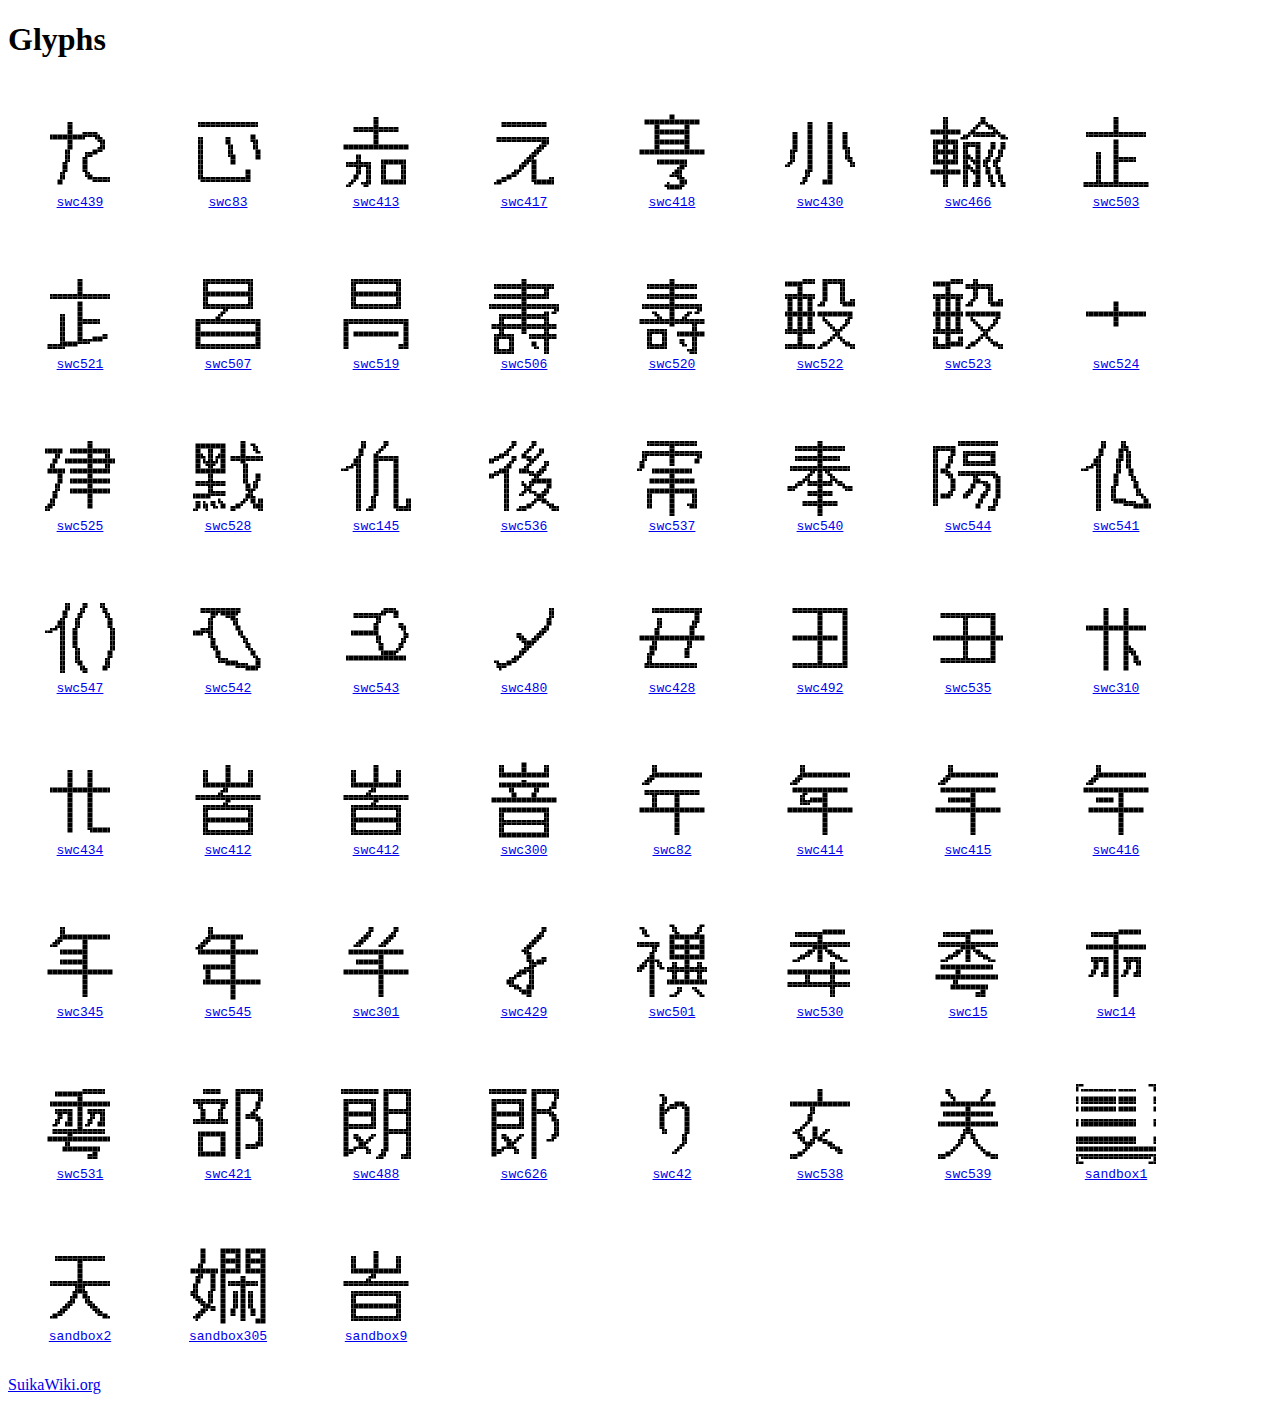
<file: images/glyphs/index.html>
<!DOCTYPE HTML>
<html lang=en>
<title>Glyphs</title>
<link rel=license href="https://wiki.suikawiki.org/n/WikiPageLicense">
<link rel=stylesheet href="https://wiki.suikawiki.org/styles/sw">
<link rel=icon href="https://wiki.suikawiki.org/favicon.ico">
<meta name="viewport" content="width=device-width,initial-scale=1">
<h1>Glyphs</h1>
<style>
  figure {
    display: inline-block;
    margin: 1em;
    padding: 1em;
    text-align: center;
  }
  img {
    width: 5em;
    height: 5em;
    vertical-align: middle;
  }
</style>
  
      <figure>
        <img src="swc439.svg">
        <figcaption>
          <a href="https://wiki.suikawiki.org/n/swc439"><code>swc439</code></a>
        </figcaption>
      </figure>
    
      <figure>
        <img src="swc83.svg">
        <figcaption>
          <a href="https://wiki.suikawiki.org/n/swc83"><code>swc83</code></a>
        </figcaption>
      </figure>
    
      <figure>
        <img src="swc413.svg">
        <figcaption>
          <a href="https://wiki.suikawiki.org/n/swc413"><code>swc413</code></a>
        </figcaption>
      </figure>
    
      <figure>
        <img src="swc417.svg">
        <figcaption>
          <a href="https://wiki.suikawiki.org/n/swc417"><code>swc417</code></a>
        </figcaption>
      </figure>
    
      <figure>
        <img src="swc418.svg">
        <figcaption>
          <a href="https://wiki.suikawiki.org/n/swc418"><code>swc418</code></a>
        </figcaption>
      </figure>
    
      <figure>
        <img src="swc430.svg">
        <figcaption>
          <a href="https://wiki.suikawiki.org/n/swc430"><code>swc430</code></a>
        </figcaption>
      </figure>
    
      <figure>
        <img src="swc466.svg">
        <figcaption>
          <a href="https://wiki.suikawiki.org/n/swc466"><code>swc466</code></a>
        </figcaption>
      </figure>
    
      <figure>
        <img src="swc503.svg">
        <figcaption>
          <a href="https://wiki.suikawiki.org/n/swc503"><code>swc503</code></a>
        </figcaption>
      </figure>
    
      <figure>
        <img src="swc521.svg">
        <figcaption>
          <a href="https://wiki.suikawiki.org/n/swc521"><code>swc521</code></a>
        </figcaption>
      </figure>
    
      <figure>
        <img src="swc507.svg">
        <figcaption>
          <a href="https://wiki.suikawiki.org/n/swc507"><code>swc507</code></a>
        </figcaption>
      </figure>
    
      <figure>
        <img src="swc519.svg">
        <figcaption>
          <a href="https://wiki.suikawiki.org/n/swc519"><code>swc519</code></a>
        </figcaption>
      </figure>
    
      <figure>
        <img src="swc506.svg">
        <figcaption>
          <a href="https://wiki.suikawiki.org/n/swc506"><code>swc506</code></a>
        </figcaption>
      </figure>
    
      <figure>
        <img src="swc520.svg">
        <figcaption>
          <a href="https://wiki.suikawiki.org/n/swc520"><code>swc520</code></a>
        </figcaption>
      </figure>
    
      <figure>
        <img src="swc522.svg">
        <figcaption>
          <a href="https://wiki.suikawiki.org/n/swc522"><code>swc522</code></a>
        </figcaption>
      </figure>
    
      <figure>
        <img src="swc523.svg">
        <figcaption>
          <a href="https://wiki.suikawiki.org/n/swc523"><code>swc523</code></a>
        </figcaption>
      </figure>
    
      <figure>
        <img src="swc524.svg">
        <figcaption>
          <a href="https://wiki.suikawiki.org/n/swc524"><code>swc524</code></a>
        </figcaption>
      </figure>
    
      <figure>
        <img src="swc525.svg">
        <figcaption>
          <a href="https://wiki.suikawiki.org/n/swc525"><code>swc525</code></a>
        </figcaption>
      </figure>
    
      <figure>
        <img src="swc528.svg">
        <figcaption>
          <a href="https://wiki.suikawiki.org/n/swc528"><code>swc528</code></a>
        </figcaption>
      </figure>
    
      <figure>
        <img src="swc145.svg">
        <figcaption>
          <a href="https://wiki.suikawiki.org/n/swc145"><code>swc145</code></a>
        </figcaption>
      </figure>
    
      <figure>
        <img src="swc536.svg">
        <figcaption>
          <a href="https://wiki.suikawiki.org/n/swc536"><code>swc536</code></a>
        </figcaption>
      </figure>
    
      <figure>
        <img src="swc537.svg">
        <figcaption>
          <a href="https://wiki.suikawiki.org/n/swc537"><code>swc537</code></a>
        </figcaption>
      </figure>
    
      <figure>
        <img src="swc540.svg">
        <figcaption>
          <a href="https://wiki.suikawiki.org/n/swc540"><code>swc540</code></a>
        </figcaption>
      </figure>
    
      <figure>
        <img src="swc544.svg">
        <figcaption>
          <a href="https://wiki.suikawiki.org/n/swc544"><code>swc544</code></a>
        </figcaption>
      </figure>
    
      <figure>
        <img src="swc541.svg">
        <figcaption>
          <a href="https://wiki.suikawiki.org/n/swc541"><code>swc541</code></a>
        </figcaption>
      </figure>
    
      <figure>
        <img src="swc547.svg">
        <figcaption>
          <a href="https://wiki.suikawiki.org/n/swc547"><code>swc547</code></a>
        </figcaption>
      </figure>
    
      <figure>
        <img src="swc542.svg">
        <figcaption>
          <a href="https://wiki.suikawiki.org/n/swc542"><code>swc542</code></a>
        </figcaption>
      </figure>
    
      <figure>
        <img src="swc543.svg">
        <figcaption>
          <a href="https://wiki.suikawiki.org/n/swc543"><code>swc543</code></a>
        </figcaption>
      </figure>
    
      <figure>
        <img src="swc480.svg">
        <figcaption>
          <a href="https://wiki.suikawiki.org/n/swc480"><code>swc480</code></a>
        </figcaption>
      </figure>
    
      <figure>
        <img src="swc428.svg">
        <figcaption>
          <a href="https://wiki.suikawiki.org/n/swc428"><code>swc428</code></a>
        </figcaption>
      </figure>
    
      <figure>
        <img src="swc492.svg">
        <figcaption>
          <a href="https://wiki.suikawiki.org/n/swc492"><code>swc492</code></a>
        </figcaption>
      </figure>
    
      <figure>
        <img src="swc535.svg">
        <figcaption>
          <a href="https://wiki.suikawiki.org/n/swc535"><code>swc535</code></a>
        </figcaption>
      </figure>
    
      <figure>
        <img src="swc310.svg">
        <figcaption>
          <a href="https://wiki.suikawiki.org/n/swc310"><code>swc310</code></a>
        </figcaption>
      </figure>
    
      <figure>
        <img src="swc434.svg">
        <figcaption>
          <a href="https://wiki.suikawiki.org/n/swc434"><code>swc434</code></a>
        </figcaption>
      </figure>
    
      <figure>
        <img src="swc412.svg">
        <figcaption>
          <a href="https://wiki.suikawiki.org/n/swc412"><code>swc412</code></a>
        </figcaption>
      </figure>
    
      <figure>
        <img src="swc412.svg">
        <figcaption>
          <a href="https://wiki.suikawiki.org/n/swc412"><code>swc412</code></a>
        </figcaption>
      </figure>
    
      <figure>
        <img src="swc300.svg">
        <figcaption>
          <a href="https://wiki.suikawiki.org/n/swc300"><code>swc300</code></a>
        </figcaption>
      </figure>
    
      <figure>
        <img src="swc82.svg">
        <figcaption>
          <a href="https://wiki.suikawiki.org/n/swc82"><code>swc82</code></a>
        </figcaption>
      </figure>
    
      <figure>
        <img src="swc414.svg">
        <figcaption>
          <a href="https://wiki.suikawiki.org/n/swc414"><code>swc414</code></a>
        </figcaption>
      </figure>
    
      <figure>
        <img src="swc415.svg">
        <figcaption>
          <a href="https://wiki.suikawiki.org/n/swc415"><code>swc415</code></a>
        </figcaption>
      </figure>
    
      <figure>
        <img src="swc416.svg">
        <figcaption>
          <a href="https://wiki.suikawiki.org/n/swc416"><code>swc416</code></a>
        </figcaption>
      </figure>
    
      <figure>
        <img src="swc345.svg">
        <figcaption>
          <a href="https://wiki.suikawiki.org/n/swc345"><code>swc345</code></a>
        </figcaption>
      </figure>
    
      <figure>
        <img src="swc545.svg">
        <figcaption>
          <a href="https://wiki.suikawiki.org/n/swc545"><code>swc545</code></a>
        </figcaption>
      </figure>
    
      <figure>
        <img src="swc301.svg">
        <figcaption>
          <a href="https://wiki.suikawiki.org/n/swc301"><code>swc301</code></a>
        </figcaption>
      </figure>
    
      <figure>
        <img src="swc429.svg">
        <figcaption>
          <a href="https://wiki.suikawiki.org/n/swc429"><code>swc429</code></a>
        </figcaption>
      </figure>
    
      <figure>
        <img src="swc501.svg">
        <figcaption>
          <a href="https://wiki.suikawiki.org/n/swc501"><code>swc501</code></a>
        </figcaption>
      </figure>
    
      <figure>
        <img src="swc530.svg">
        <figcaption>
          <a href="https://wiki.suikawiki.org/n/swc530"><code>swc530</code></a>
        </figcaption>
      </figure>
    
      <figure>
        <img src="swc15.svg">
        <figcaption>
          <a href="https://wiki.suikawiki.org/n/swc15"><code>swc15</code></a>
        </figcaption>
      </figure>
    
      <figure>
        <img src="swc14.svg">
        <figcaption>
          <a href="https://wiki.suikawiki.org/n/swc14"><code>swc14</code></a>
        </figcaption>
      </figure>
    
      <figure>
        <img src="swc531.svg">
        <figcaption>
          <a href="https://wiki.suikawiki.org/n/swc531"><code>swc531</code></a>
        </figcaption>
      </figure>
    
      <figure>
        <img src="swc421.svg">
        <figcaption>
          <a href="https://wiki.suikawiki.org/n/swc421"><code>swc421</code></a>
        </figcaption>
      </figure>
    
      <figure>
        <img src="swc488.svg">
        <figcaption>
          <a href="https://wiki.suikawiki.org/n/swc488"><code>swc488</code></a>
        </figcaption>
      </figure>
    
      <figure>
        <img src="swc626.svg">
        <figcaption>
          <a href="https://wiki.suikawiki.org/n/swc626"><code>swc626</code></a>
        </figcaption>
      </figure>
    
      <figure>
        <img src="swc42.svg">
        <figcaption>
          <a href="https://wiki.suikawiki.org/n/swc42"><code>swc42</code></a>
        </figcaption>
      </figure>
    
      <figure>
        <img src="swc538.svg">
        <figcaption>
          <a href="https://wiki.suikawiki.org/n/swc538"><code>swc538</code></a>
        </figcaption>
      </figure>
    
      <figure>
        <img src="swc539.svg">
        <figcaption>
          <a href="https://wiki.suikawiki.org/n/swc539"><code>swc539</code></a>
        </figcaption>
      </figure>
    
      <figure>
        <img src="sandbox1.svg">
        <figcaption>
          <a href="https://wiki.suikawiki.org/n/sandbox1"><code>sandbox1</code></a>
        </figcaption>
      </figure>
    
      <figure>
        <img src="sandbox2.svg">
        <figcaption>
          <a href="https://wiki.suikawiki.org/n/sandbox2"><code>sandbox2</code></a>
        </figcaption>
      </figure>
    
      <figure>
        <img src="sandbox305.svg">
        <figcaption>
          <a href="https://wiki.suikawiki.org/n/sandbox305"><code>sandbox305</code></a>
        </figcaption>
      </figure>
    
      <figure>
        <img src="sandbox9.svg">
        <figcaption>
          <a href="https://wiki.suikawiki.org/n/sandbox9"><code>sandbox9</code></a>
        </figcaption>
      </figure>
    

<footer class=footer>
<a href=https://suikawiki.org rel=top>SuikaWiki.org</a>
</footer>

<script src="https://manakai.github.io/js/global.js" async></script>
</file>
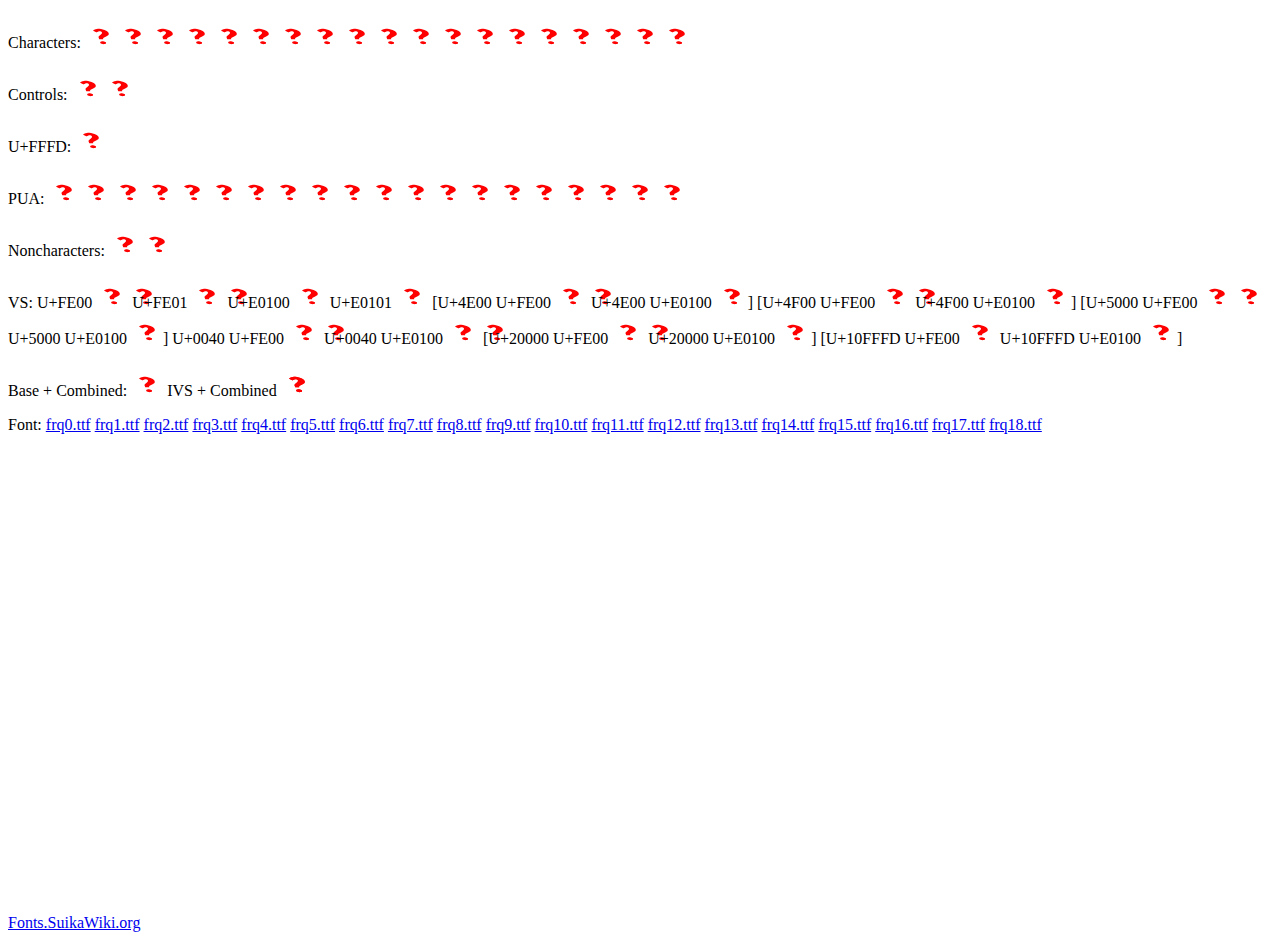
<file: frq/frq-demo.html>
<!DOCTYPE HTML>
<meta charset=utf-8>
<title>Fallback Red Question</title>
<link rel=license href="https://suika.suikawiki.org/c/pd" title="Public Domain.">
<link rel=stylesheet href=frq.css>
<style>
  f- {
    display: inline-block;
    font-family: Fallback Red Question;
    font-size: 200%;
  }

  footer {
    margin-top: 30em;
  }
</style>

<p>Characters: <f- contenteditable>ABCDEFG あいうえお 漢字伊呂波</f->
<p>Controls: <f->&#x01;&#x02;</f->
<p>U+FFFD: <f->&#xfffd;</f->
<p>PUA: <f->&#xE000;%#xE001;&#xF0000;%#x100000;</f->
<p>Noncharacters: <f->&#xFFFF;&#x10FFFF;</f->
<p>VS: U+FE00 <f->字&#xFE00;</f-> U+FE01 <f->字&#xFE01;</f->
U+E0100 <f->字&#xE0100;</f-> U+E0101 <f->字&#xE0101;</f->
[U+4E00 U+FE00 <f->一&#xFE00;</f->
U+4E00 U+E0100 <f->一&#xE0100;</f->]
[U+4F00 U+FE00 <f->&#x4F00;&#xFE00;</f->
U+4F00 U+E0100 <f->&#x4F00;&#xE0100;</f->]
[U+5000 U+FE00 <f->&#x5000;&#xFE00;</f->
U+5000 U+E0100 <f->&#x5000;&#xE0100;</f->]
U+0040 U+FE00 <f->@&#xFE00;</f->
U+0040 U+E0100 <f->@&#xE0100;</f->
[U+20000 U+FE00 <f->&#x20000;&#xFE00;</f->
U+20000 U+E0100 <f->&#x20000;&#xE0100;</f->]
[U+10FFFD U+FE00 <f->&#x10FFFD;&#xFE00;</f->
U+10FFFD U+E0100 <f->&#x10FFFD;&#xE0100;</f->]
<p>Base + Combined:
  <f->ざ</f->
  IVS + Combined <f->字&#xE0100;&#x3099;</f->


<p>Font:
<a href=frq0.ttf>frq0.ttf</a>
<a href=frq1.ttf>frq1.ttf</a>
<a href=frq2.ttf>frq2.ttf</a>
<a href=frq3.ttf>frq3.ttf</a>
<a href=frq4.ttf>frq4.ttf</a>
<a href=frq5.ttf>frq5.ttf</a>
<a href=frq6.ttf>frq6.ttf</a>
<a href=frq7.ttf>frq7.ttf</a>
<a href=frq8.ttf>frq8.ttf</a>
<a href=frq9.ttf>frq9.ttf</a>
<a href=frq10.ttf>frq10.ttf</a>
<a href=frq11.ttf>frq11.ttf</a>
<a href=frq12.ttf>frq12.ttf</a>
<a href=frq13.ttf>frq13.ttf</a>
<a href=frq14.ttf>frq14.ttf</a>
<a href=frq15.ttf>frq15.ttf</a>
<a href=frq16.ttf>frq16.ttf</a>
<a href=frq17.ttf>frq17.ttf</a>
<a href=frq18.ttf>frq18.ttf</a>

<footer class=footer>
<a href=https://fonts.suikawiki.org rel=top>Fonts.SuikaWiki.org</a>
</footer>

<script src="https://manakai.github.io/js/global.js" async></script>
</file>
